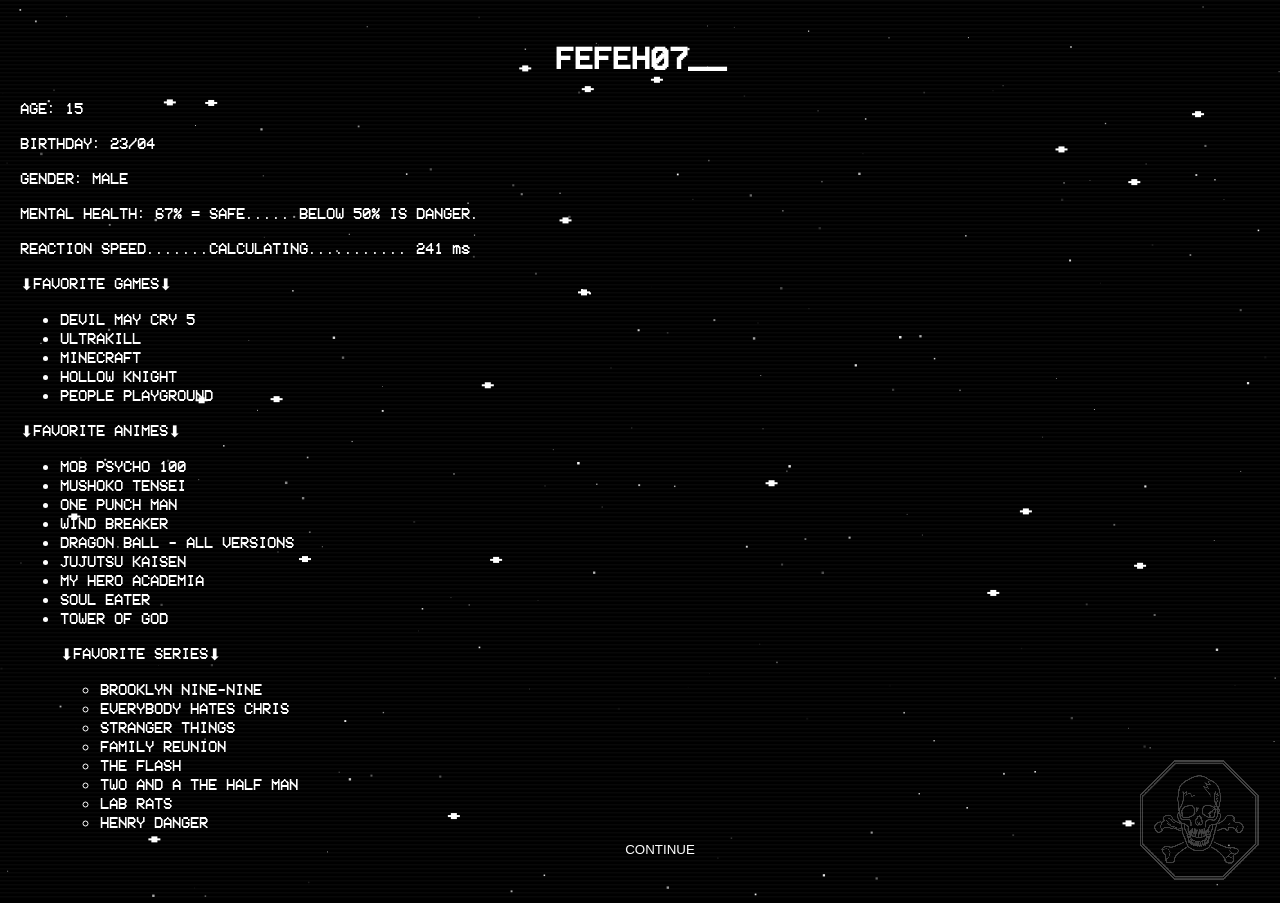
<file: index.html>
<!DOCTYPE html>
<html lang="pt-br">
<head>
    <meta charset="UTF-8">
    <title>About me</title>


    <!-- conecta o CSS -->
    <link rel="stylesheet" href="style.css">
</head>
<body>

<canvas id="space"></canvas>


<div id="content">

<img 
  id="ultrakill-skull"
  src="assets/ultrakill-death.gif"
  alt="ULTRAKILL skull"
/>


    <h1>FEFEH07__</h1>
<p>AGE: 15 </p>
<P>BIRTHDAY: 23/04</P>
<p>GENDER: MALE</p>
<p>MENTAL HEALTH: 67% = SAFE..... BELOW 50% IS DANGER.</p>

<p>REACTION SPEED.......CALCULATING........... 241 ms</p>

<P>⬇FAVORITE GAMES⬇</P>

<ul>
    <li>DEVIL MAY CRY 5</li>
    <li>ULTRAKILL</li>
    <li>MINECRAFT</li>
    <li>HOLLOW KNIGHT</li>
    <li>PEOPLE PLAYGROUND</li>

</ul>

<p>⬇FAVORITE ANIMES⬇</p>

<ul>
    <li>MOB PSYCHO 100</li>
    <li>MUSHOKO TENSEI</li>
    <li>ONE PUNCH MAN</li>
    <li>WIND BREAKER</li>
    <li>DRAGON BALL - ALL VERSIONS</li>
    <li>JUJUTSU KAISEN</li>
    <li>MY HERO ACADEMIA</li>
    <li>SOUL EATER</li>
    <li>TOWER OF GOD</li>
    
<p>⬇FAVORITE SERIES⬇</p>

<ul>
  <li>BROOKLYN NINE-NINE</li>
  <li>EVERYBODY HATES CHRIS</li>
  <li>STRANGER THINGS</li>
  <li>FAMILY REUNION</li>
  <li>THE FLASH</li>
  <li>TWO AND A THE HALF MAN</li>
  <li>LAB RATS</li>
  <li>HENRY DANGER</li>

</ul>

<button class="botao" onclick="window.location.href='segundaaba/index2.html'">
  CONTINUE
</button>

<script src="game.js"></script>

</div>


</body>
</html>
</file>
<file: style.css>
@font-face {
    font-family: "DMC5font";
    src: url("fonts/DMC5Font.otf");
}

@font-face {
    font-family: "Ultrakill";
    src: url("fonts/VCR_OSD_MONO_1.001.ttf");
}

body {
    margin: 0;
    background-color: black;
    color: white;
}

/* CANVAS NO FUNDO */
#space {
    position: fixed;
    inset: 0;
    z-index: 0;
    pointer-events: none;
}

/* CONTEÚDO NA FRENTE */
#content {
    position: relative;
    z-index: 10;
    padding: 20px;
}

h1 {
    text-align: center;
    font-family: Ultrakill;
    color: white;
}

p, li {
    font-family: Ultrakill;
    color: white;
}

body::after {
  content: "";
  position: fixed;
  inset: 0;
  pointer-events: none;
  background: repeating-linear-gradient(
    to bottom,
    rgba(255,255,255,0.03),
    rgba(255,255,255,0.03) 1px,
    transparent 2px,
    transparent 4px
  );
  z-index: 20;
}

h1, p, li {
  animation: glitch 3s infinite;
}

@keyframes glitch {
  0% { text-shadow: none; }
  20% { text-shadow: 1px 0 white; }
  21% { text-shadow: -1px 0 white; }
  22% { text-shadow: none; }
}

#ultrakill-skull {
  position: fixed;
  right: 20px;
  bottom: 20px;
  width: 120px;     /* tamanho */
  opacity: 0.25;    /* marca d’água */
  pointer-events: none;
  z-index: 2;
  image-rendering: pixelated;
}


.botao { 
  display: block;
  margin: 0 auto;      /* centraliza horizontalmente */
  background-color: #000;
  color: #fff;
  padding: 10px 20px;
  border: none;
  border-radius: 6px;
  cursor: pointer;
}

.botao:hover {
  background-color: #222;
}

.botao:active {
  transform: scale(0.96);
}
</file>
